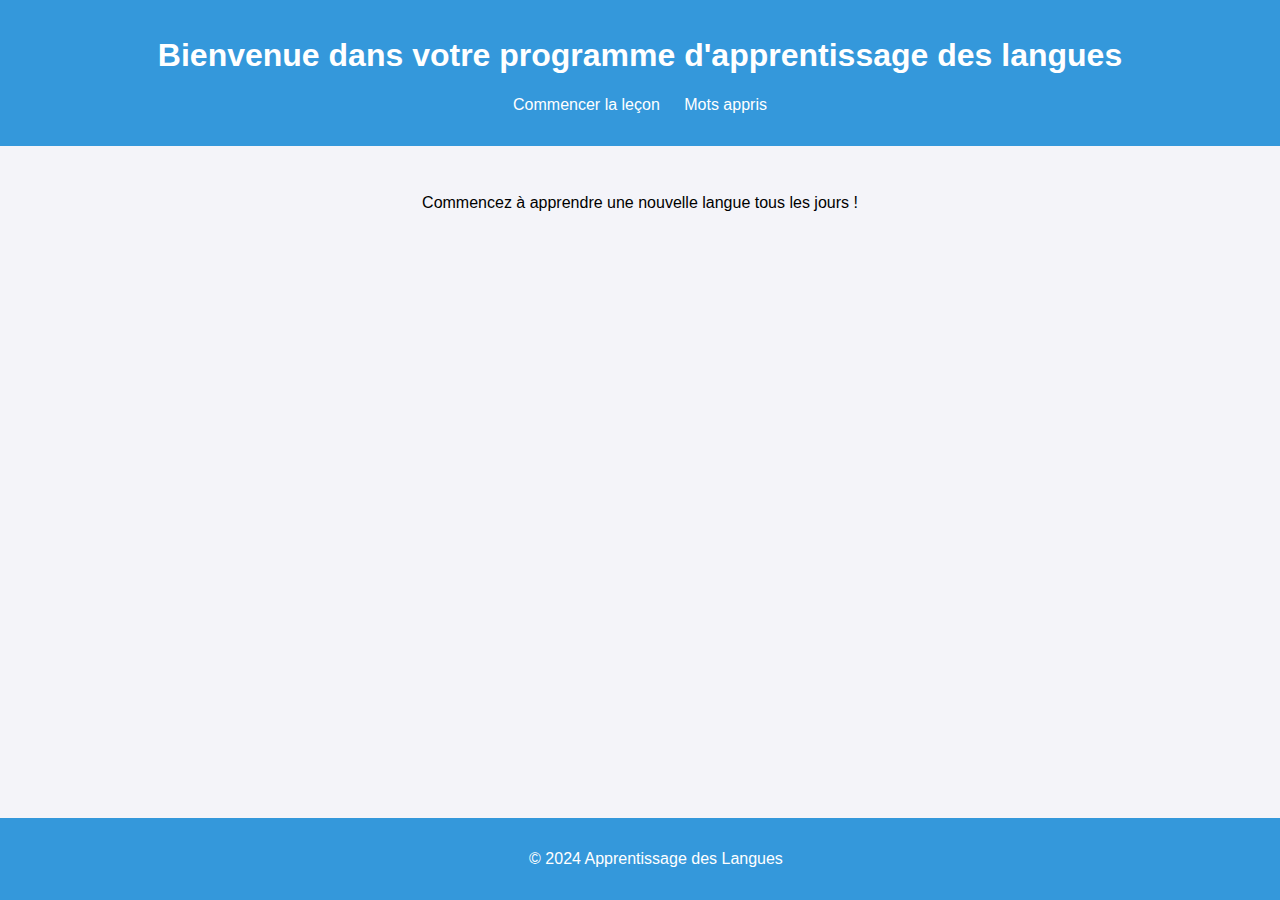
<file: index.html>
<!DOCTYPE html>
<html lang="fr">
<head>
    <meta charset="UTF-8">
    <meta name="viewport" content="width=device-width, initial-scale=1.0">
    <title>Apprentissage des Langues</title>
    <link rel="stylesheet" href="css/style.css">
</head>
<body>
    <header>
        <h1>Bienvenue dans votre programme d'apprentissage des langues</h1>
        <nav>
            <ul>
                <li><a href="leçons.html">Commencer la leçon</a></li>
                <li><a href="mots-appris.html">Mots appris</a></li>
                
            </ul>
        </nav>
    </header>

    <main>
        <p>Commencez à apprendre une nouvelle langue tous les jours !</p>
        <div id="welcomeAnimation" style="display: none;">
            <p id="welcomeMessage"></p>
        </div>
    </main>

    <footer>
        <p>&copy; 2024 Apprentissage des Langues</p>
    </footer>

    <script src="js/script.js"></script>
</body>
</html>
</file>
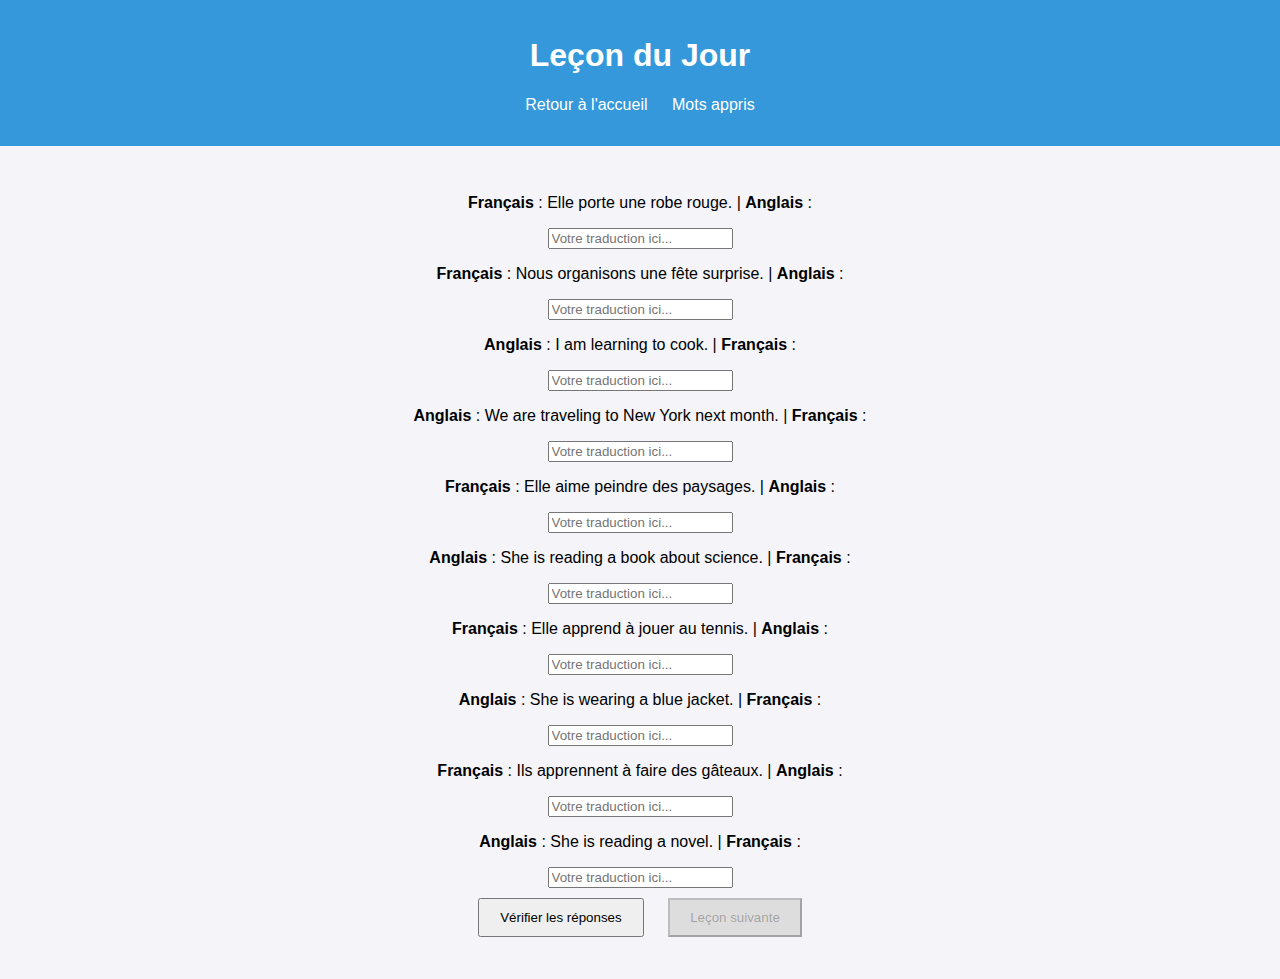
<file: leçons.html>
<!DOCTYPE html>
<html lang="fr">
<head>
    <meta charset="UTF-8">
    <meta name="viewport" content="width=device-width, initial-scale=1.0">
    <title>Leçons - Apprentissage des Langues</title>
    <link rel="stylesheet" href="css/style.css">
</head>
<body>
    <header>
        <h1>Leçon du Jour</h1>
        <nav>
            <ul>
                <li><a href="index.html">Retour à l'accueil</a></li>
                <li><a href="mots-appris.html">Mots appris</a></li>
            </ul>
        </nav>
    </header>

    <main>
        <div id="lesson"></div>
        <div id="score"></div>
        <button id="verifyBtn" onclick="verifyAnswers()">Vérifier les réponses</button>
        <button id="nextLessonBtn" onclick="nextLesson()" disabled>Leçon suivante</button>
    </main>


    <script src="js/script.js"></script>
</body>
</html>
</file>
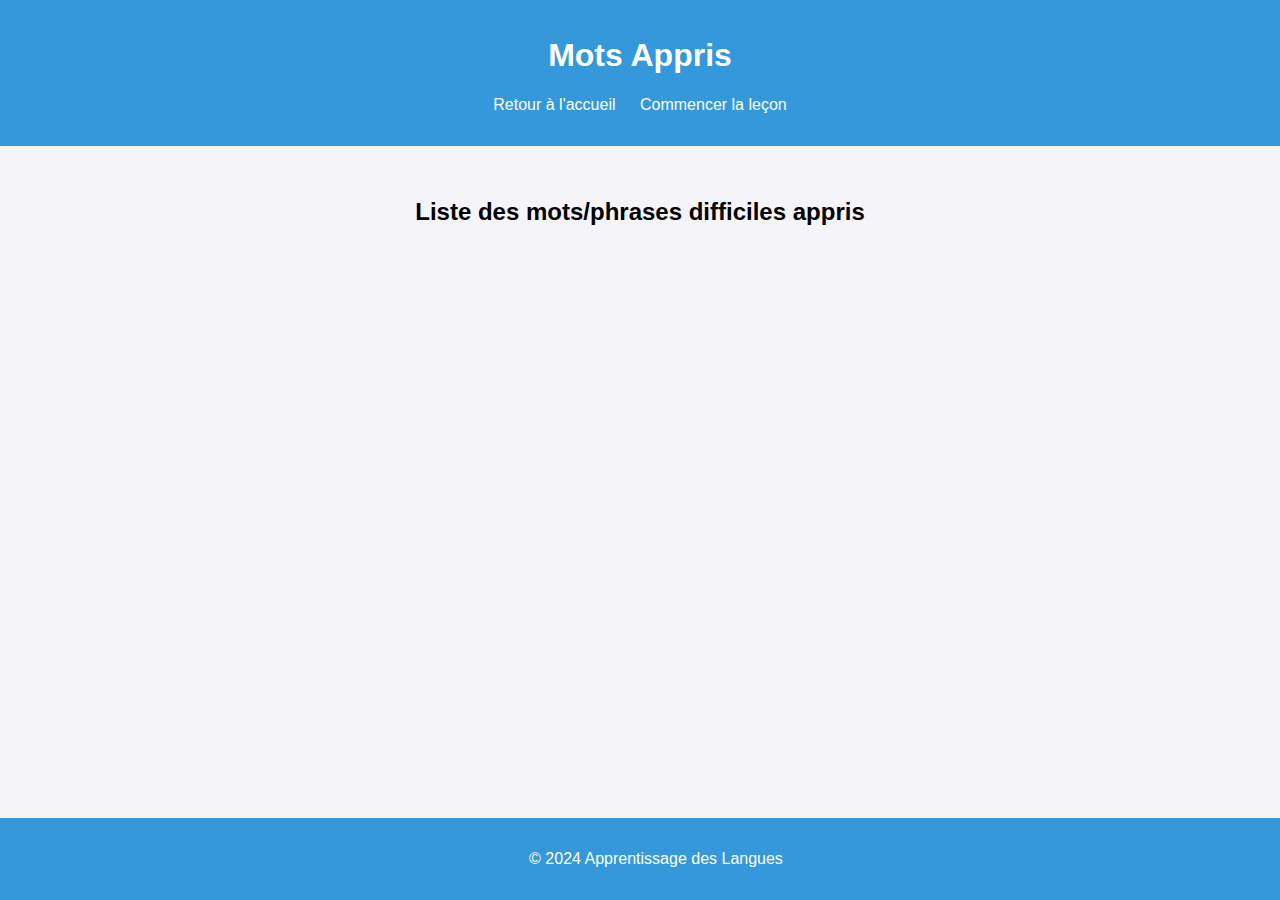
<file: mots-appris.html>
<!DOCTYPE html>
<html lang="fr">
<head>
    <meta charset="UTF-8">
    <meta name="viewport" content="width=device-width, initial-scale=1.0">
    <title>Mots Appris - Apprentissage des Langues</title>
    <link rel="stylesheet" href="css/style.css">
</head>
<body>
    <header>
        <h1>Mots Appris</h1>
        <nav>
            <ul>
                <li><a href="index.html">Retour à l'accueil</a></li>
                <li><a href="leçons.html">Commencer la leçon</a></li>
            </ul>
        </nav>
    </header>

    <main>
        <h2>Liste des mots/phrases difficiles appris</h2>
        <div id="learnedWords"></div>
    </main>

    <footer>
        <p>&copy; 2024 Apprentissage des Langues</p>
    </footer>

    <script src="js/script.js"></script>
</body>
</html>
</file>
<file: css/style.css>
body {
    font-family: Arial, sans-serif;
    margin: 0;
    padding: 0;
    background-color: #f4f4f9;
}

header {
    background-color: #3498db;
    color: white;
    padding: 1em;
    text-align: center;
}

nav ul {
    list-style-type: none;
    padding: 0;
}

nav ul li {
    display: inline;
    margin: 0 10px;
}

nav ul li a {
    color: white;
    text-decoration: none;
}

main {
    padding: 2em;
    text-align: center;
}

footer {
    background-color: #3498db;
    color: white;
    text-align: center;
    padding: 1em;
    position: fixed;
    bottom: 0;
    width: 100%;
}

button {
    padding: 10px 20px;
    margin: 10px;
    cursor: pointer;
}

button:disabled {
    background-color: #ddd;
}

/* Animation de bienvenue */
@keyframes slideIn {
    from {
        opacity: 0;
        transform: translateY(-20px);
    }
    to {
        opacity: 1;
        transform: translateY(0);
    }
}

#welcomeMessage {
    animation: slideIn 1s ease-out forwards;
}
</file>
